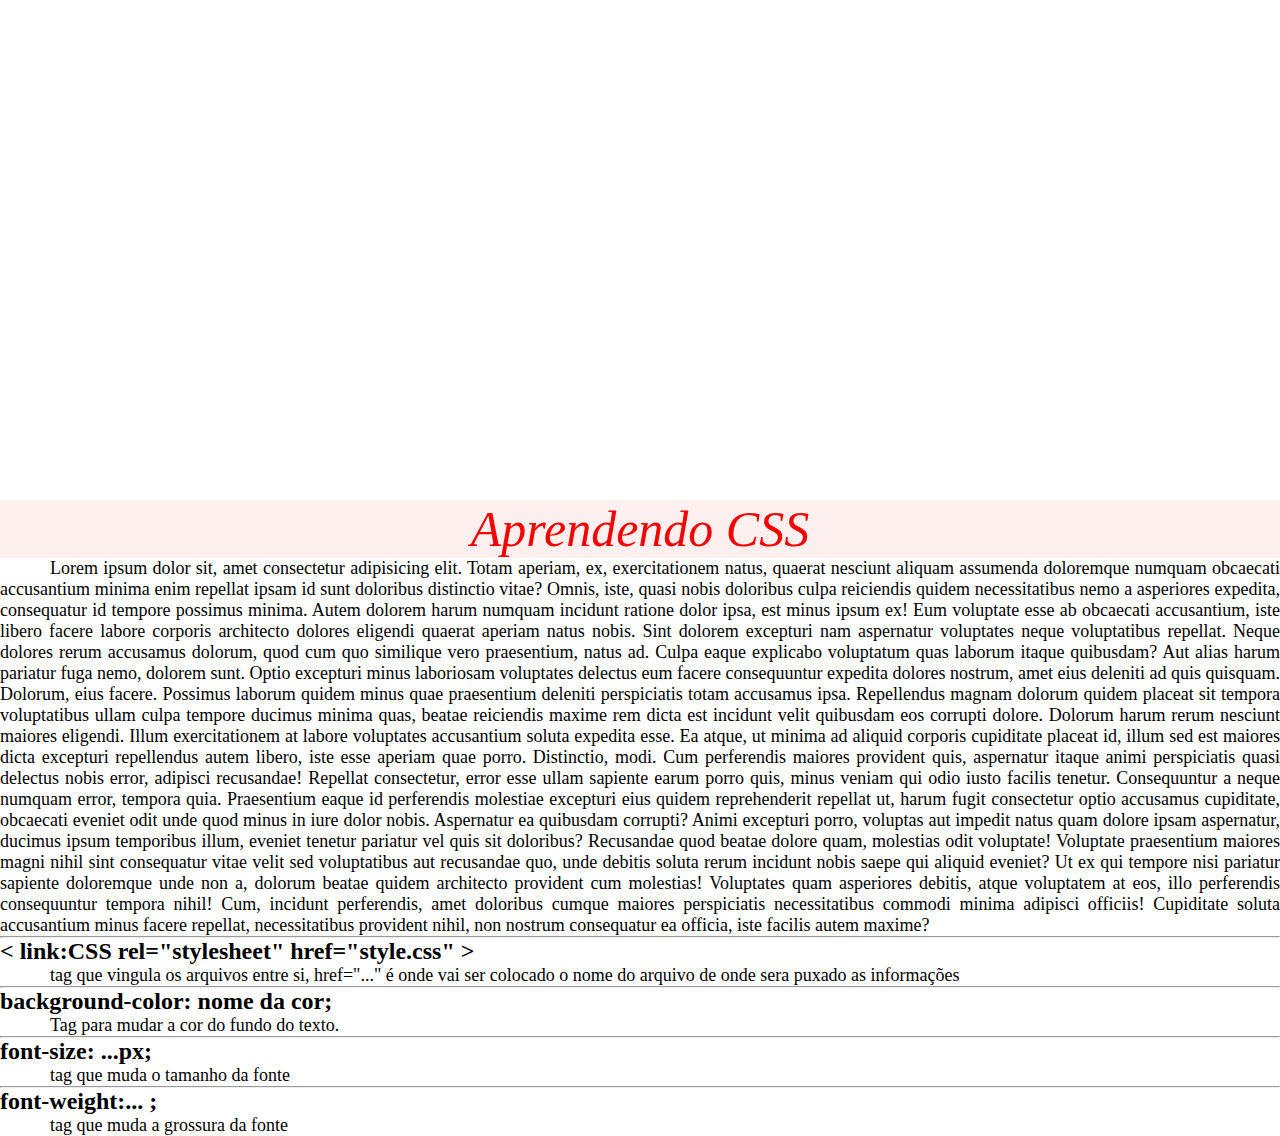
<file: index.html>
<!DOCTYPE html>
<html lang="pt-br">
<head>
    <meta charset="UTF-8">
    <meta name="viewport" content="width=device-width, initial-scale=1.0">
    <title>Aula 1 de CSS</title>

    <link rel="stylesheet" href="estilo.cores.css">
</head>

<body>
    <main>

        <div class="foto-img"></div>

        <h1>Aprendendo CSS</h1>

        <p>Lorem ipsum dolor sit, amet consectetur adipisicing elit. Totam aperiam, ex, exercitationem natus, quaerat nesciunt aliquam assumenda doloremque numquam obcaecati accusantium minima enim repellat ipsam id sunt doloribus distinctio vitae? Omnis, iste, quasi nobis doloribus culpa reiciendis quidem necessitatibus nemo a asperiores expedita, consequatur id tempore possimus minima. Autem dolorem harum numquam incidunt ratione dolor ipsa, est minus ipsum ex! Eum voluptate esse ab obcaecati accusantium, iste libero facere labore corporis architecto dolores eligendi quaerat aperiam natus nobis. Sint dolorem excepturi nam aspernatur voluptates neque voluptatibus repellat. Neque dolores rerum accusamus dolorum, quod cum quo similique vero praesentium, natus ad. Culpa eaque explicabo voluptatum quas laborum itaque quibusdam? Aut alias harum pariatur fuga nemo, dolorem sunt. Optio excepturi minus laboriosam voluptates delectus eum facere consequuntur expedita dolores nostrum, amet eius deleniti ad quis quisquam. Dolorum, eius facere. Possimus laborum quidem minus quae praesentium deleniti perspiciatis totam accusamus ipsa. Repellendus magnam dolorum quidem placeat sit tempora voluptatibus ullam culpa tempore ducimus minima quas, beatae reiciendis maxime rem dicta est incidunt velit quibusdam eos corrupti dolore. Dolorum harum rerum nesciunt maiores eligendi. Illum exercitationem at labore voluptates accusantium soluta expedita esse. Ea atque, ut minima ad aliquid corporis cupiditate placeat id, illum sed est maiores dicta excepturi repellendus autem libero, iste esse aperiam quae porro. Distinctio, modi. Cum perferendis maiores provident quis, aspernatur itaque animi perspiciatis quasi delectus nobis error, adipisci recusandae! Repellat consectetur, error esse ullam sapiente earum porro quis, minus veniam qui odio iusto facilis tenetur. Consequuntur a neque numquam error, tempora quia. Praesentium eaque id perferendis molestiae excepturi eius quidem reprehenderit repellat ut, harum fugit consectetur optio accusamus cupiditate, obcaecati eveniet odit unde quod minus in iure dolor nobis. Aspernatur ea quibusdam corrupti? Animi excepturi porro, voluptas aut impedit natus quam dolore ipsam aspernatur, ducimus ipsum temporibus illum, eveniet tenetur pariatur vel quis sit doloribus? Recusandae quod beatae dolore quam, molestias odit voluptate! Voluptate praesentium maiores magni nihil sint consequatur vitae velit sed voluptatibus aut recusandae quo, unde debitis soluta rerum incidunt nobis saepe qui aliquid eveniet? Ut ex qui tempore nisi pariatur sapiente doloremque unde non a, dolorum beatae quidem architecto provident cum molestias! Voluptates quam asperiores debitis, atque voluptatem at eos, illo perferendis consequuntur tempora nihil! Cum, incidunt perferendis, amet doloribus cumque maiores perspiciatis necessitatibus commodi minima adipisci officiis! Cupiditate soluta accusantium minus facere repellat, necessitatibus provident nihil, non nostrum consequatur ea officia, iste facilis autem maxime?</p>
<hr>

    <h2>< link:CSS rel="stylesheet" href="style.css" ></h2>
        <p>tag que vingula os arquivos entre si, href="..." é onde vai ser colocado o nome do arquivo de onde sera puxado as informações</p>
<hr>

    <h2>background-color: nome da cor;</h2>
        <p>Tag para mudar a cor do fundo do texto.</p>
<hr>   

    <h2>font-size: ...px;</h2>
        <p>tag que muda o tamanho da fonte</p>
<hr>

<h2>font-weight:... ;</h2>
<p>tag que muda a grossura da fonte</p>
    </main>
</body>
</html>
</file>
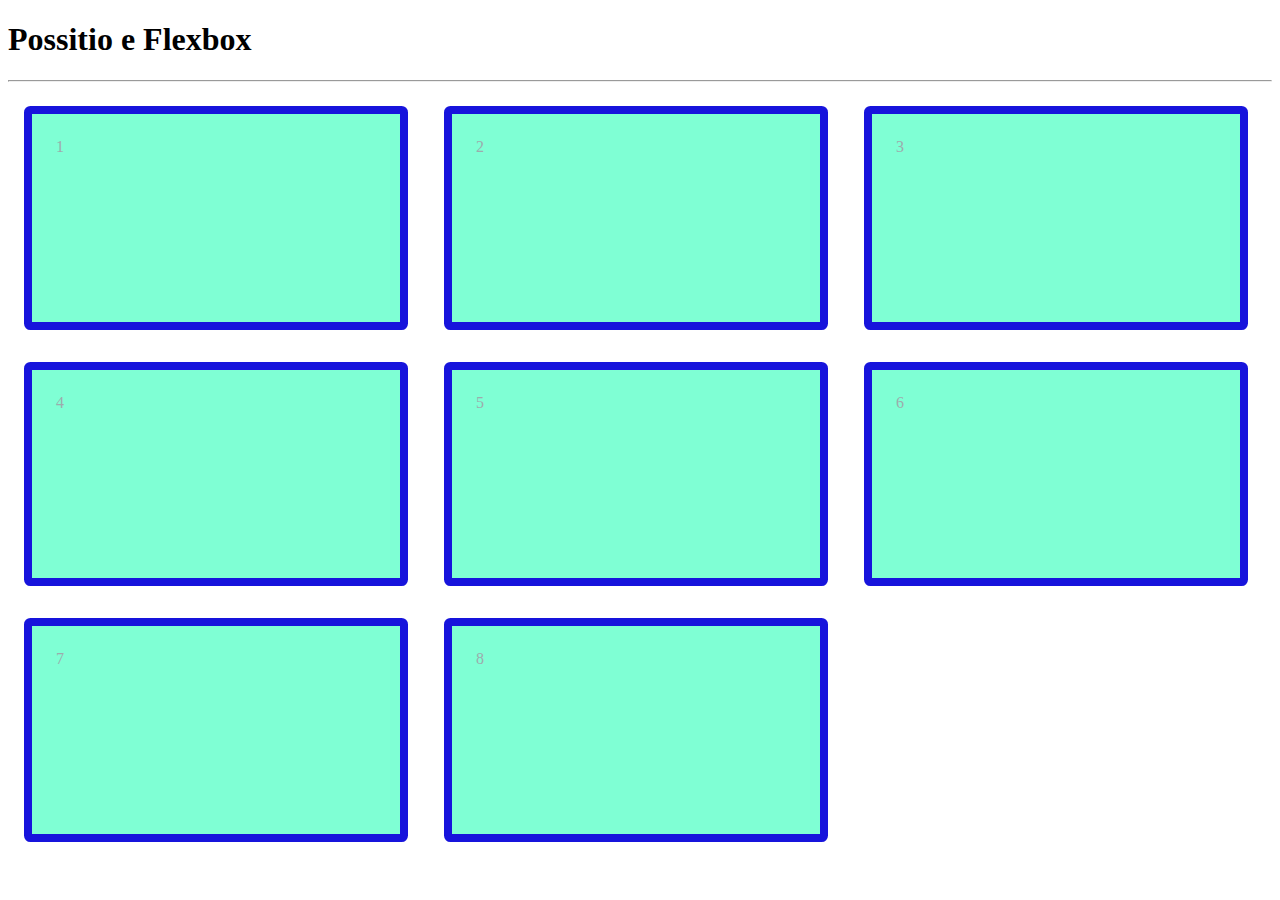
<file: flexbox.html>
<!DOCTYPE html>
<html lang="pt-br">
<head>
    <meta charset="UTF-8">
    <meta name="viewport" content="width=device-width, initial-scale=1.0">

    <link rel="stylesheet" href="position_e_flexbox.css">

    <title>Introdução: Position e Flexbox</title>

</head>
<body>
    <h1>Possitio e Flexbox</h1>
<hr>

    <div class="Boxes">

        <div class="box">1
           
        </div>

        <div class="box">2
            
        </div>

        <div class="box">3
            
        </div>

        <div class="box">4
            
        </div>

        <div class="box">5
            
        </div>

        <div class="box">6
            
        </div>

        <div class="box">7
           
        </div>

        <div class="box">8
           
        </div>

        <!-- <span>Lorem ipsum dolor sit, amet consectetur adipisicing elit. Voluptates reprehenderit cupiditate praesentium dignissimos alias nam, accusantium excepturi quam! Dolores ipsum fugiat dolore autem neque perferendis magnam minus quod nemo accusamus.</span> -->
    </div>

</body>
</html>
</file>
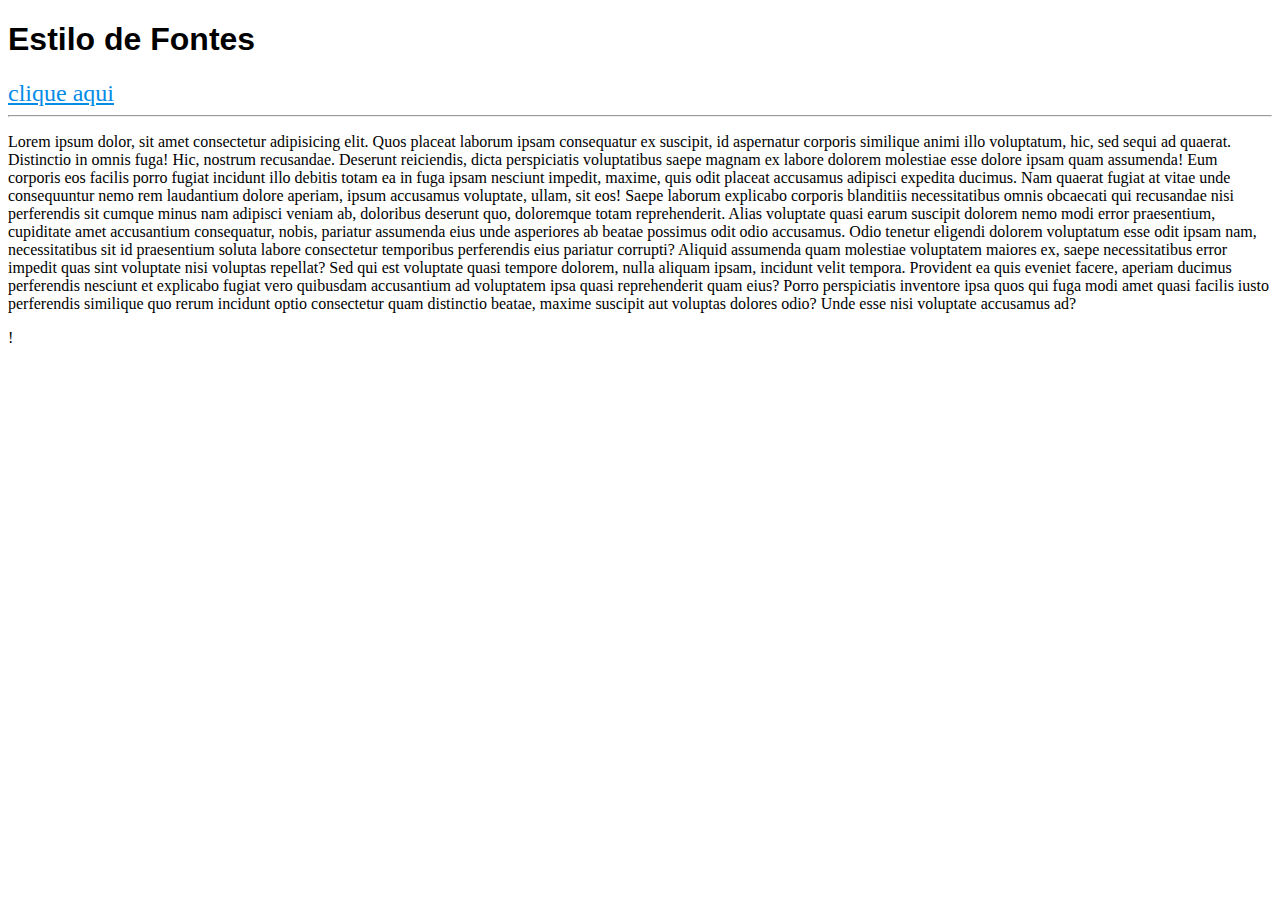
<file: fontes.html>
<!DOCTYPE html>
<html lang="pt-br">
<head>
    <meta charset="UTF-8">
    <meta name="viewport" content="width=device-width, initial-scale=1.0">
    <title>Fontes</title>
    <link rel="stylesheet" href="estilo-fontes.css">
</head>
<body>
    <main>

<h1>Estilo de Fontes</h1>
   <a href="pagina_edicao.html" target="_blank"> clique aqui</a>
<hr>
<p>Lorem ipsum dolor, sit amet consectetur adipisicing elit. Quos placeat laborum ipsam consequatur ex suscipit, id aspernatur corporis similique animi illo voluptatum, hic, sed sequi ad quaerat. Distinctio in omnis fuga! Hic, nostrum recusandae. Deserunt reiciendis, dicta perspiciatis voluptatibus saepe magnam ex labore dolorem molestiae esse dolore ipsam quam assumenda! Eum corporis eos facilis porro fugiat incidunt illo debitis totam ea in fuga ipsam nesciunt impedit, maxime, quis odit placeat accusamus adipisci expedita ducimus. Nam quaerat fugiat at vitae unde consequuntur nemo rem laudantium dolore aperiam, ipsum accusamus voluptate, ullam, sit eos! Saepe laborum explicabo corporis blanditiis necessitatibus omnis obcaecati qui recusandae nisi perferendis sit cumque minus nam adipisci veniam ab, doloribus deserunt quo, doloremque totam reprehenderit. Alias voluptate quasi earum suscipit dolorem nemo modi error praesentium, cupiditate amet accusantium consequatur, nobis, pariatur assumenda eius unde asperiores ab beatae possimus odit odio accusamus. Odio tenetur eligendi dolorem voluptatum esse odit ipsam nam, necessitatibus sit id praesentium soluta labore consectetur temporibus perferendis eius pariatur corrupti? Aliquid assumenda quam molestiae voluptatem maiores ex, saepe necessitatibus error impedit quas sint voluptate nisi voluptas repellat? Sed qui est voluptate quasi tempore dolorem, nulla aliquam ipsam, incidunt velit tempora. Provident ea quis eveniet facere, aperiam ducimus perferendis nesciunt et explicabo fugiat vero quibusdam accusantium ad voluptatem ipsa quasi reprehenderit quam eius? Porro perspiciatis inventore ipsa quos qui fuga modi amet quasi facilis iusto perferendis similique quo rerum incidunt optio consectetur quam distinctio beatae, maxime suscipit aut voluptas dolores odio? Unde esse nisi voluptate accusamus ad?</p>
    </main>
    
</body>
</html>
!
</file>
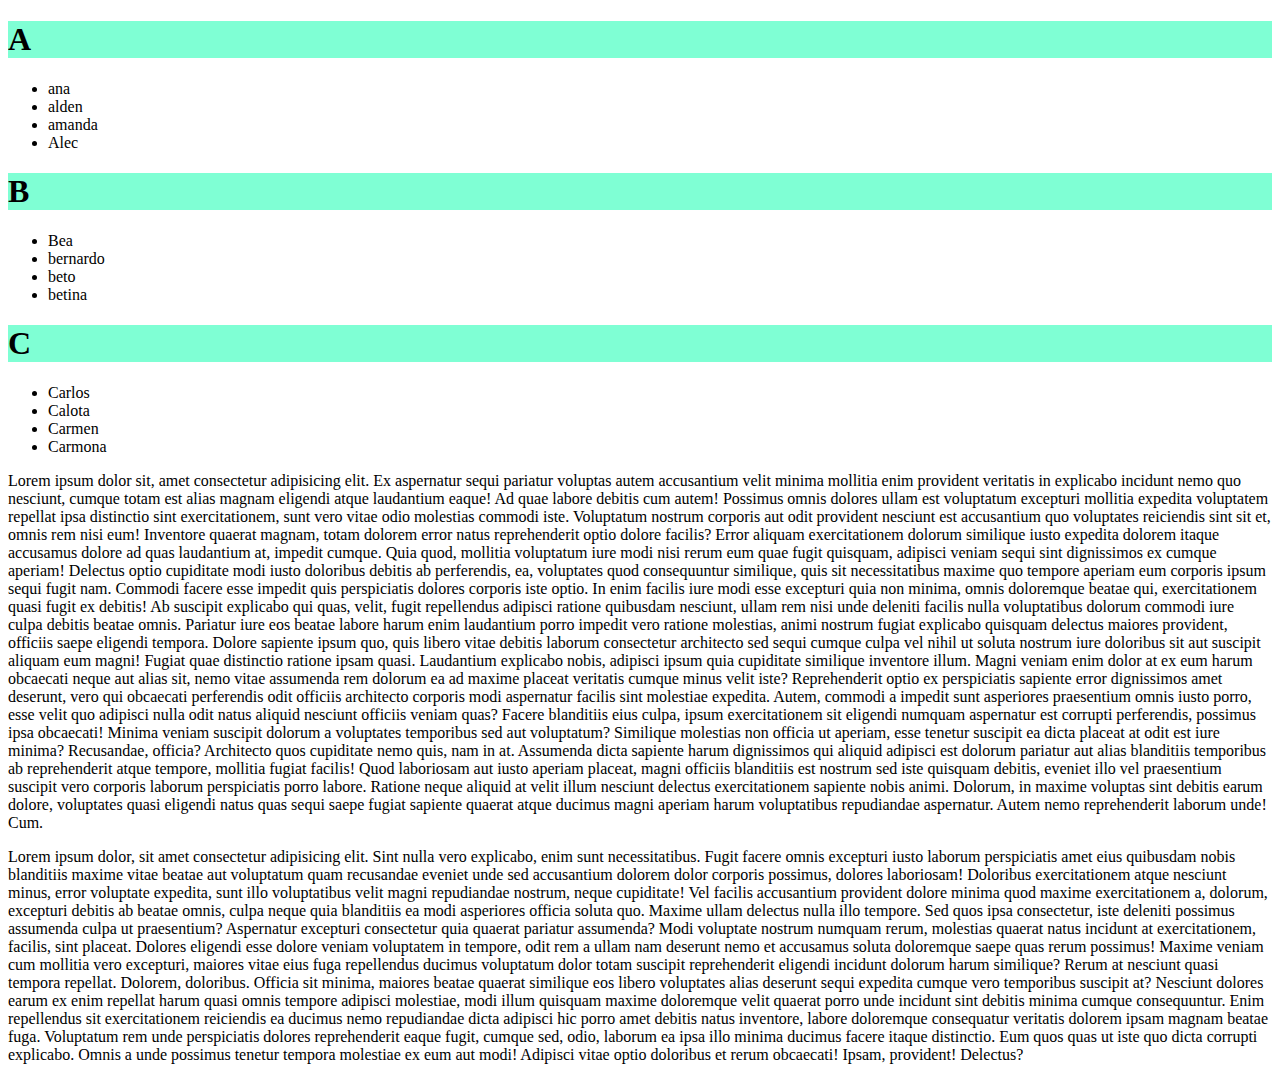
<file: lista-css.html>
<!DOCTYPE html>
<html lang="pt-br">
<head>
    <meta charset="UTF-8">
    <meta name="viewport" content="width=device-width, initial-scale=1.0">
    <link rel="stylesheet" href="lista_style.css">

    <title>lista-css</title>
</head>
<body>

    <section class="lista-de-contato">
    <h1>A</h1>
    <ul>
        <li>ana</li>
        <li>alden</li>
        <li>amanda</li>
        <li>Alec</li>
    </ul>
    
    <h1>B</h1>
    <ul>
        <li>Bea</li>
        <li>bernardo</li>
        <li>beto</li>
        <li>betina</li>
    </ul>

    <h1>C</h1>
    <ul>
        <li>Carlos</li>
        <li>Calota</li>
        <li>Carmen</li>
        <li>Carmona</li>
    </ul>
    </section>

    <p>Lorem ipsum dolor sit, amet consectetur adipisicing elit. Ex aspernatur sequi pariatur voluptas autem accusantium velit minima mollitia enim provident veritatis in explicabo incidunt nemo quo nesciunt, cumque totam est alias magnam eligendi atque laudantium eaque! Ad quae labore debitis cum autem! Possimus omnis dolores ullam est voluptatum excepturi mollitia expedita voluptatem repellat ipsa distinctio sint exercitationem, sunt vero vitae odio molestias commodi iste. Voluptatum nostrum corporis aut odit provident nesciunt est accusantium quo voluptates reiciendis sint sit et, omnis rem nisi eum! Inventore quaerat magnam, totam dolorem error natus reprehenderit optio dolore facilis? Error aliquam exercitationem dolorum similique iusto expedita dolorem itaque accusamus dolore ad quas laudantium at, impedit cumque. Quia quod, mollitia voluptatum iure modi nisi rerum eum quae fugit quisquam, adipisci veniam sequi sint dignissimos ex cumque aperiam! Delectus optio cupiditate modi iusto doloribus debitis ab perferendis, ea, voluptates quod consequuntur similique, quis sit necessitatibus maxime quo tempore aperiam eum corporis ipsum sequi fugit nam. Commodi facere esse impedit quis perspiciatis dolores corporis iste optio. In enim facilis iure modi esse excepturi quia non minima, omnis doloremque beatae qui, exercitationem quasi fugit ex debitis! Ab suscipit explicabo qui quas, velit, fugit repellendus adipisci ratione quibusdam nesciunt, ullam rem nisi unde deleniti facilis nulla voluptatibus dolorum commodi iure culpa debitis beatae omnis. Pariatur iure eos beatae labore harum enim laudantium porro impedit vero ratione molestias, animi nostrum fugiat explicabo quisquam delectus maiores provident, officiis saepe eligendi tempora. Dolore sapiente ipsum quo, quis libero vitae debitis laborum consectetur architecto sed sequi cumque culpa vel nihil ut soluta nostrum iure doloribus sit aut suscipit aliquam eum magni! Fugiat quae distinctio ratione ipsam quasi. Laudantium explicabo nobis, adipisci ipsum quia cupiditate similique inventore illum. Magni veniam enim dolor at ex eum harum obcaecati neque aut alias sit, nemo vitae assumenda rem dolorum ea ad maxime placeat veritatis cumque minus velit iste? Reprehenderit optio ex perspiciatis sapiente error dignissimos amet deserunt, vero qui obcaecati perferendis odit officiis architecto corporis modi aspernatur facilis sint molestiae expedita. Autem, commodi a impedit sunt asperiores praesentium omnis iusto porro, esse velit quo adipisci nulla odit natus aliquid nesciunt officiis veniam quas? Facere blanditiis eius culpa, ipsum exercitationem sit eligendi numquam aspernatur est corrupti perferendis, possimus ipsa obcaecati! Minima veniam suscipit dolorum a voluptates temporibus sed aut voluptatum? Similique molestias non officia ut aperiam, esse tenetur suscipit ea dicta placeat at odit est iure minima? Recusandae, officia? Architecto quos cupiditate nemo quis, nam in at. Assumenda dicta sapiente harum dignissimos qui aliquid adipisci est dolorum pariatur aut alias blanditiis temporibus ab reprehenderit atque tempore, mollitia fugiat facilis! Quod laboriosam aut iusto aperiam placeat, magni officiis blanditiis est nostrum sed iste quisquam debitis, eveniet illo vel praesentium suscipit vero corporis laborum perspiciatis porro labore. Ratione neque aliquid at velit illum nesciunt delectus exercitationem sapiente nobis animi. Dolorum, in maxime voluptas sint debitis earum dolore, voluptates quasi eligendi natus quas sequi saepe fugiat sapiente quaerat atque ducimus magni aperiam harum voluptatibus repudiandae aspernatur. Autem nemo reprehenderit laborum unde! Cum.</p>

    <p>Lorem ipsum dolor, sit amet consectetur adipisicing elit. Sint nulla vero explicabo, enim sunt necessitatibus. Fugit facere omnis excepturi iusto laborum perspiciatis amet eius quibusdam nobis blanditiis maxime vitae beatae aut voluptatum quam recusandae eveniet unde sed accusantium dolorem dolor corporis possimus, dolores laboriosam! Doloribus exercitationem atque nesciunt minus, error voluptate expedita, sunt illo voluptatibus velit magni repudiandae nostrum, neque cupiditate! Vel facilis accusantium provident dolore minima quod maxime exercitationem a, dolorum, excepturi debitis ab beatae omnis, culpa neque quia blanditiis ea modi asperiores officia soluta quo. Maxime ullam delectus nulla illo tempore. Sed quos ipsa consectetur, iste deleniti possimus assumenda culpa ut praesentium? Aspernatur excepturi consectetur quia quaerat pariatur assumenda? Modi voluptate nostrum numquam rerum, molestias quaerat natus incidunt at exercitationem, facilis, sint placeat. Dolores eligendi esse dolore veniam voluptatem in tempore, odit rem a ullam nam deserunt nemo et accusamus soluta doloremque saepe quas rerum possimus! Maxime veniam cum mollitia vero excepturi, maiores vitae eius fuga repellendus ducimus voluptatum dolor totam suscipit reprehenderit eligendi incidunt dolorum harum similique? Rerum at nesciunt quasi tempora repellat. Dolorem, doloribus. Officia sit minima, maiores beatae quaerat similique eos libero voluptates alias deserunt sequi expedita cumque vero temporibus suscipit at? Nesciunt dolores earum ex enim repellat harum quasi omnis tempore adipisci molestiae, modi illum quisquam maxime doloremque velit quaerat porro unde incidunt sint debitis minima cumque consequuntur. Enim repellendus sit exercitationem reiciendis ea ducimus nemo repudiandae dicta adipisci hic porro amet debitis natus inventore, labore doloremque consequatur veritatis dolorem ipsam magnam beatae fuga. Voluptatum rem unde perspiciatis dolores reprehenderit eaque fugit, cumque sed, odio, laborum ea ipsa illo minima ducimus facere itaque distinctio. Eum quos quas ut iste quo dicta corrupti explicabo. Omnis a unde possimus tenetur tempora molestiae ex eum aut modi! Adipisci vitae optio doloribus et rerum obcaecati! Ipsam, provident! Delectus?</p>
</body>
</html>
</file>
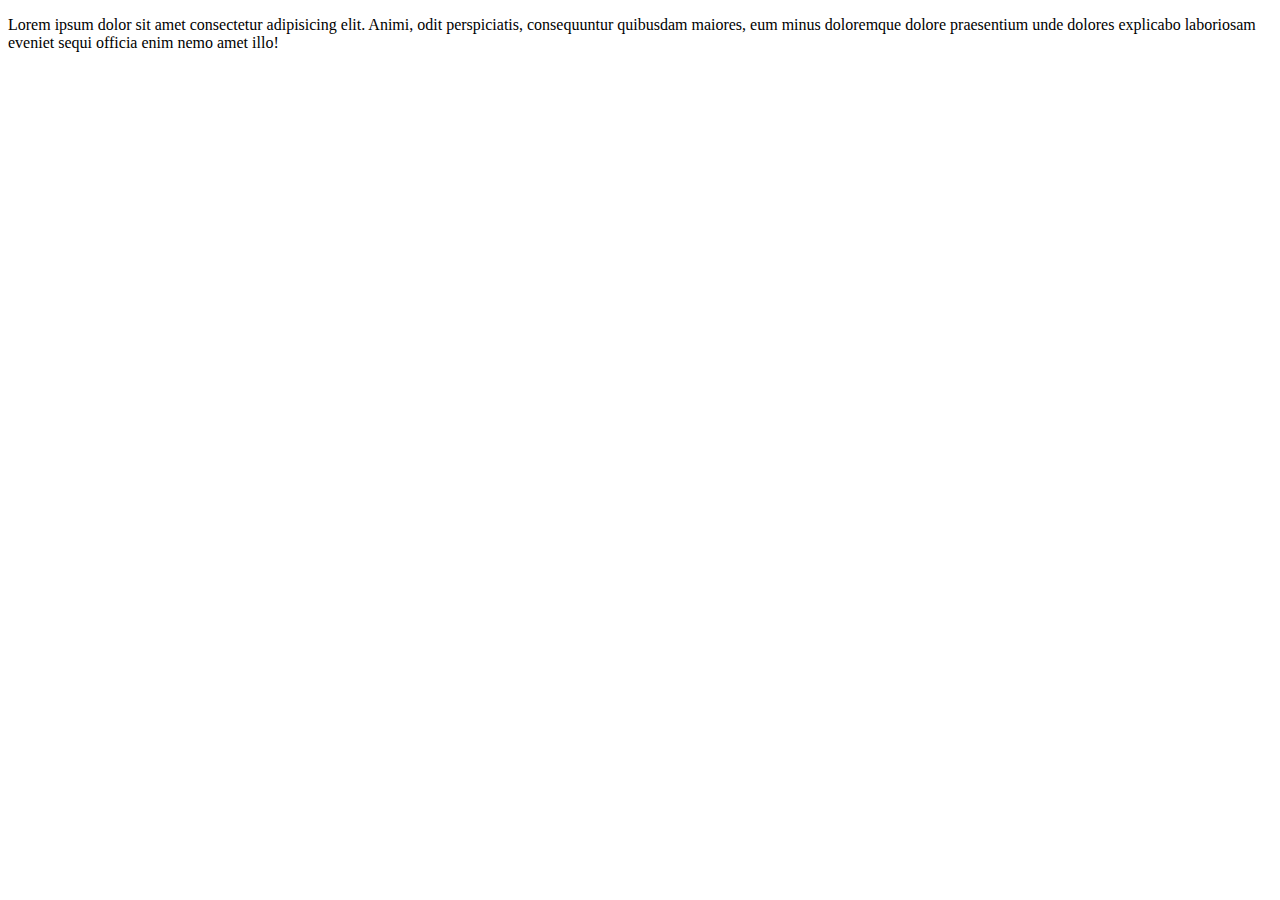
<file: pagina_edicao.html>
<!DOCTYPE html>
<html lang="en">
<head>
    <meta charset="UTF-8">
    <meta name="viewport" content="width=device-width, initial-scale=1.0">
    <title>pagina teste</title>
</head>
<body>
    <p>Lorem ipsum dolor sit amet consectetur adipisicing elit. Animi, odit perspiciatis, consequuntur quibusdam maiores, eum minus doloremque dolore praesentium unde dolores explicabo laboriosam eveniet sequi officia enim nemo amet illo!</p>
</body>
</html>
</file>
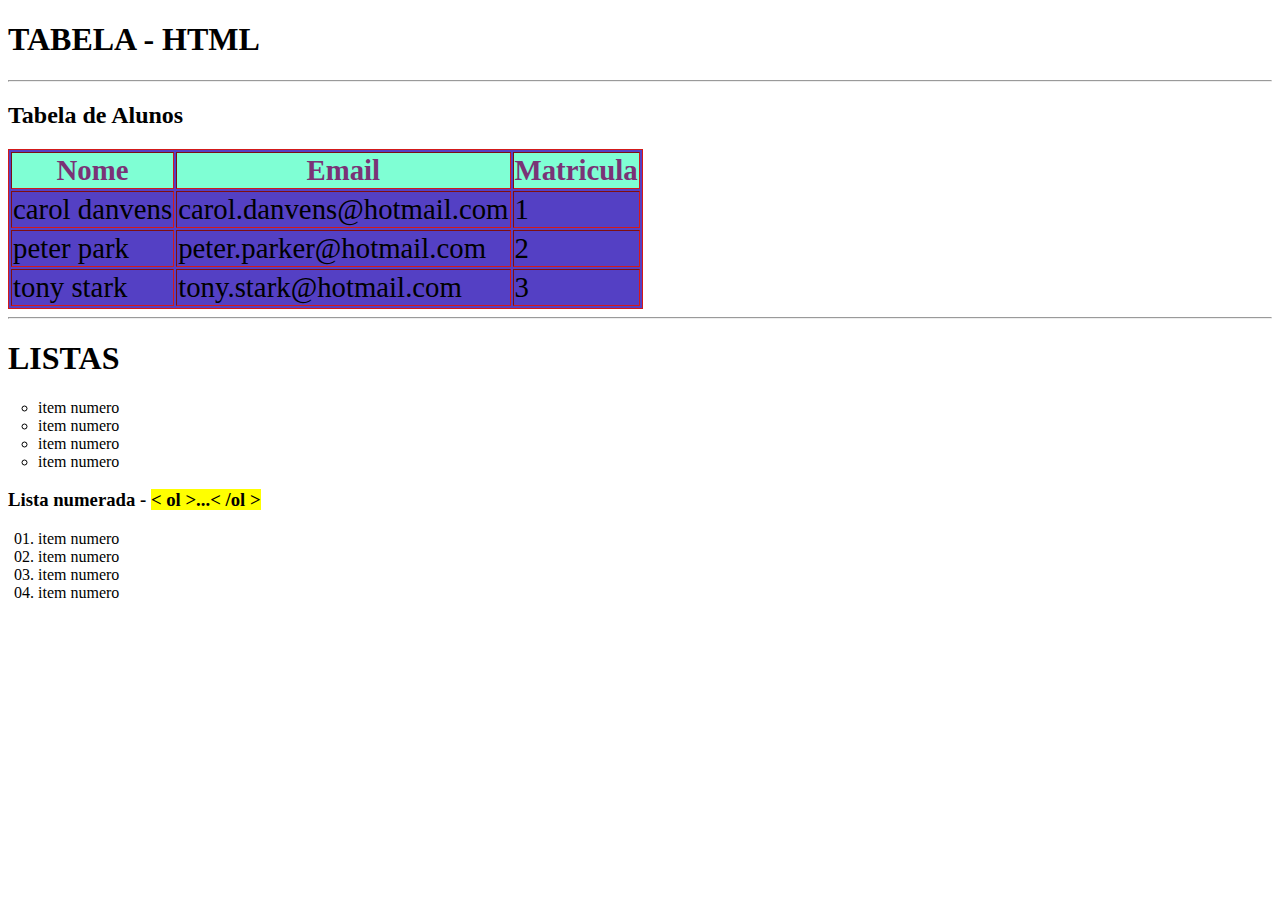
<file: tabela-css.html>
<!DOCTYPE html>
<html lang="pt-br">
<head>
    <meta charset="UTF-8">
    <meta name="viewport" content="width=device-width, initial-scale=1.0">
    <title>tabela</title>

    <link rel="stylesheet" href="tabela.css">
</head>

<body>
    
    <main>
        <h1>TABELA - HTML</h1>
<hr>
        <section id="estudantes">
            <h2>Tabela de Alunos</h2>

            <table border="2">
                <thead>
                    <tr>
                        <th>Nome</th>
                        <th>Email</th>
                        <th>Matricula</th>
                    </tr>
                </thead>

                <tbody>
                    <tr>
                        <td>carol danvens</td>
                        <td>carol.danvens@hotmail.com</td>
                        <td>1</td>
                    </tr>

                    <tr>
                        <td>peter park</td>
                        <td>peter.parker@hotmail.com</td>
                        <td>2</td>
                    </tr>

                    <tr>
                        <td>tony stark</td>
                        <td>tony.stark@hotmail.com</td>
                        <td>3</td>
                    </tr>
                </tbody>
         
            </table>
        </section>

<hr>


<h1>LISTAS</h1>
<ul>
    <li>item numero </li>
    <li>item numero </li>
    <li>item numero </li>
    <li>item numero </li>

</ul> 

<h3>Lista numerada - <mark>< ol >...< /ol ></h3>
<ol>

    <li>item numero </li>
    <li>item numero </li>
    <li>item numero </li>
    <li>item numero </li>
</ol>

    </main> 

</body>

</html>
</file>
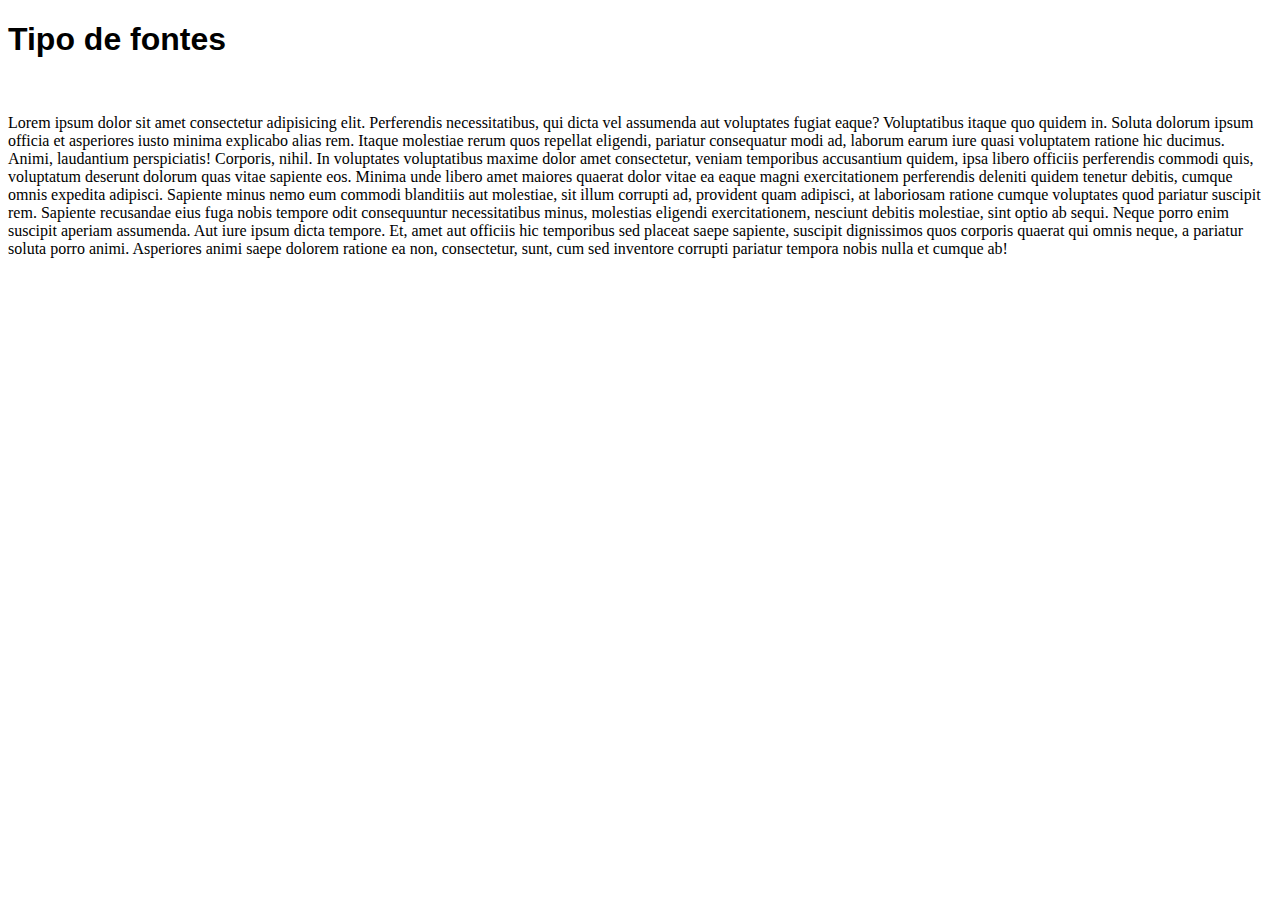
<file: tipo-fontes.html>
<!DOCTYPE html>
<html lang="pt-br">
<head>
    <meta charset="UTF-8">
    <meta name="viewport" content="width=device-width, initial-scale=1.0">
    <title>Fontes</title>
    <link rel="stylesheet" href="tags_das_fontes.css">
</head>
<body>
    <main>
        <h1>Tipo de fontes</h1>
    <br>
            <p>Lorem ipsum dolor sit amet consectetur adipisicing elit. Perferendis necessitatibus, qui dicta vel assumenda aut voluptates fugiat eaque? Voluptatibus itaque quo quidem in. Soluta dolorum ipsum officia et asperiores iusto minima explicabo alias rem. Itaque molestiae rerum quos repellat eligendi, pariatur consequatur modi ad, laborum earum iure quasi voluptatem ratione hic ducimus. Animi, laudantium perspiciatis! Corporis, nihil. In voluptates voluptatibus maxime dolor amet consectetur, veniam temporibus accusantium quidem, ipsa libero officiis perferendis commodi quis, voluptatum deserunt dolorum quas vitae sapiente eos. Minima unde libero amet maiores quaerat dolor vitae ea eaque magni exercitationem perferendis deleniti quidem tenetur debitis, cumque omnis expedita adipisci. Sapiente minus nemo eum commodi blanditiis aut molestiae, sit illum corrupti ad, provident quam adipisci, at laboriosam ratione cumque voluptates quod pariatur suscipit rem. Sapiente recusandae eius fuga nobis tempore odit consequuntur necessitatibus minus, molestias eligendi exercitationem, nesciunt debitis molestiae, sint optio ab sequi. Neque porro enim suscipit aperiam assumenda. Aut iure ipsum dicta tempore. Et, amet aut officiis hic temporibus sed placeat saepe sapiente, suscipit dignissimos quos corporis quaerat qui omnis neque, a pariatur soluta porro animi. Asperiores animi saepe dolorem ratione ea non, consectetur, sunt, cum sed inventore corrupti pariatur tempora nobis nulla et cumque ab!</p>

    </main>
    
</body>
</html>
</file>
<file: estilo.cores.css>
*{
    margin: 0;
    /* margin define a margem */
    padding: 0;
    /* pedding define a borda */
}

h1{color: rgb(245, 3, 3);
    /* define a cor da fonte */
    background-color: rgb(255, 240, 240);
    /* background-xolo define a cor do fundo das fontes*/
    font-size: 50px;
    /* fonte-size:...px; serve para mudar o tamanho da fonte */
    font-weight: 100;
    font-style: oblique;
    font-styler serve para mudar o formato da ofonte
    text-decoration: underline;
    /* text-decoration serve para por formas na fonte sublinhado */
    text-align: center;
    /* text- align center; é utilizado para centralizar palavras ou texto */
}

p{
    font-size: 18px;
    /* font-size tamanho da fonte */
    text-align: justify;
    /* text-align: justify; deixa o texto alinhado e visualmente uniforne parece de livro.*/
    text-indent: 50px;
    /* text-ident:...px; serve para da um recuo no inicio do paragrafo. */
}

.foto-img {
        height: 500px;

        width: 100%px;

        background-image: url(https://images.unsplash.com/photo-1689602037070-fec2eca3f5b2?q=80&w=1470&auto=format&fit=crop&ixlib=rb-4.0.3&ixid=M3wxMjA3fDB8MHxwaG90by1wYWdlfHx8fGVufDB8fHx8fA%3D%3D);

        background-size: cover;

        background-repeat: no-repeat;

        background-position: center;
        
        background-attachment: fixed;
}
</file>
<file: position_e_flexbox.css>
:root{
    font-size: 62,5%;
}

.boxes {
    
    position: relative;
    display:flex;
    flex-direction: row;
    flex-wrap: wrap;
    flex-flow: row wrap;
}

.box{
    height: 10rem;
    width: 20rem;
    margin: 1.0rem;
    padding: 1.5rem;
    background-color: aquamarine;
    color: rgb(156, 172, 172);
    border: 8px solid rgb(23, 20, 220);
    display: inline-block;
    border-radius: 0.4rem;
    position: relative;
}
</file>
<file: estilo-fontes.css>
:root{
    font-size: 62,5%;
}

h1{
font-family:'Gill Sans MT', Calibri, 'Trebuchet MS', sans-serif;
}

a{
    font-size: 1.5rem;
    color: rgb(5, 140, 230);
}

a:visited{
    color: rgb(9, 202, 19);
}

a:hover{
    color: red;
}
</file>
<file: lista_style.css>
.lista-de-contato h1{
    top: 0px;
    position:sticky;
    background-color: aquamarine;
}
</file>
<file: tabela.css>
:root{
 font-size:62,5%;
}

table{
    font-family: 'time new roman';
    font-size: 1.8rem;
}

table{
    border: 1px solid rgb(211, 26, 26);
}

/* Claro, vamos simplificar. O seletor :first-child em CSS aplica estilos ao primeiro elemento dentro de outro elemento. Por exemplo, se você tem uma lista de itens (<ul>), e você quer estilizar apenas o primeiro item (<li>) da lista, você usaria li:first-child. Assim, o estilo será aplicado apenas ao primeiro <li> e não aos outros itens da lista. */
thead:first-child{
    background-color: aquamarine;
    color: rgb(122, 51, 118);
}

/* Claro, vamos simplificar. O seletor :nth-child(n) em CSS aplica estilos a elementos com base na sua posição dentro de um grupo. Por exemplo, em uma lista (<ul>), se você quiser estilizar o terceiro item (<li>), você usaria li:nth-child(3). Isso aplicará o estilo apenas ao terceiro item da lista, independentemente dos outros itens. ESTE COMANDO TMBM SE PODE INTERCALAR AS CORES DA TMBM.
 */
table,tr:nth-child(2n+3) {
background-color: rgb(84, 64, 196);
}

ul, ol{
    padding-left: 30px;
}

ul{list-style: circle;}

ol{
    list-style: decimal-leading-zero;}
</file>
<file: tags_das_fontes.css>
h1{
 font-family: 'Gill Sans', 'Gill Sans MT', Calibri, 'Trebuchet MS', sans-serif;
}
</file>
